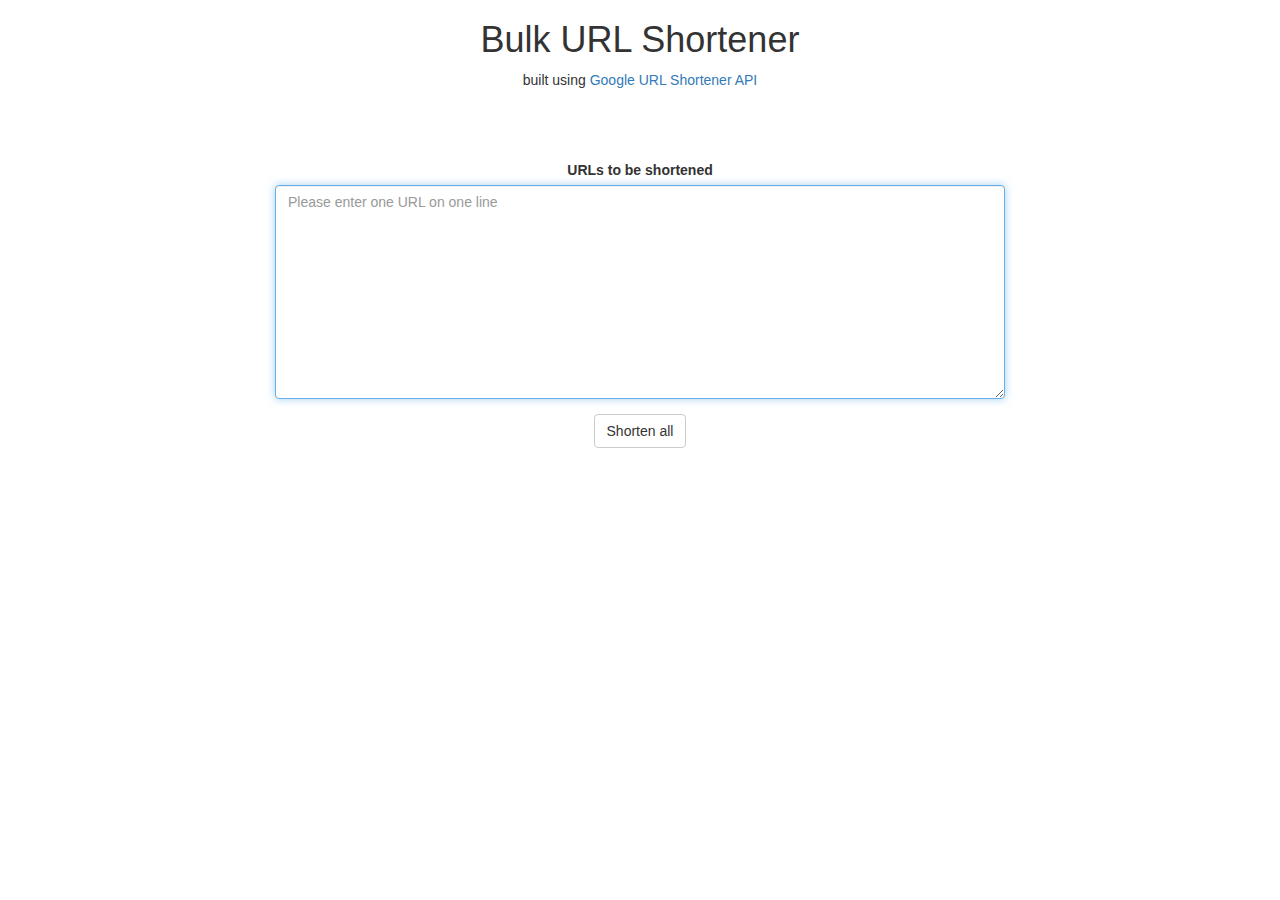
<file: websites/sahildua.com/bulk-url-shortener/index.html>
<!DOCTYPE html>
<html lang="en">
	<head>
		<meta charset="utf-8">
		<title>Bulk URL Shortener - by Sahil Dua</title>
		<meta name="viewport" content="width=device-width, initial-scale=1">
		<meta name="author" content="sahildua2305">
		<meta property="og:url" content="http://sahildua.com/bulk-url-shortener/"/>
		<meta property="og:site_name" content="Bulk URL Shortener"/>
		<meta property="og:title" content="Bulk URL Shortener - by Sahil Dua"/>
		<meta property="og:type" content="website"/>
		<meta property="og:image" content="http://sahildua.com/img/bulk-url-shortener.png"/>
		<meta property="og:description" content="A web app developed using Google URL Shortening API to shorten URLs in bulk."/>
		<meta name="description" content="A web app developed using Google URL Shortening API to shorten URLs in bulk.">
		<meta name="keywords" content="bulk url shortener, url shortener, shorten multiple urls at same time, shorten multiple urls, shorten multiple links, bulk url shorten, sahil, dua, sahil dua, sahildua2305, shorten urls in bulk">

		<script src="http://ajax.googleapis.com/ajax/libs/jquery/1.10.1/jquery.min.js"></script>
		<script src="https://maxcdn.bootstrapcdn.com/bootstrap/3.3.5/js/bootstrap.min.js"></script>
		<script src="http://files.aw20.net/jquery-linedtextarea/jquery-linedtextarea.js"></script>
		<link rel="stylesheet" href="https://maxcdn.bootstrapcdn.com/bootstrap/3.3.5/css/bootstrap.min.css">
		<link rel="stylesheet" href="http://files.aw20.net/jquery-linedtextarea/jquery-linedtextarea.css">

		<script>
			$(function() {
				// $(".lined-input").linedtextarea(
				// 	{selectedLine: 1}
				// );
			});
		</script>
	</head>
	<body>
		<div class="container">
			<div class="row">
				<h1 style="text-align:center;">Bulk URL Shortener</h1>
				<p style="text-align:center;">built using <a href="https://developers.google.com/url-shortener/v1/getting_started" target="_blank">Google URL Shortener API</a></p>
			</div>
				<div class="col-xs-2 col-sm-2 col-md-2 col-lg-2"></div>
							<div class="col-xs-8 col-sm-8 col-md-8 col-lg-8" style="margin-top:60px;text-align:center;">
								<form class="" name="urlForm" method="POST" action="">
									<div class="form-group">
										<label for="urls" >URLs to be shortened</label>
										<textarea class="form-control lined-input" placeholder="Please enter one URL on one line" name="urls" id="urls" maxlength="100000" cols="120" rows="10" autofocus required></textarea>
									</div>
									<div class="form-group">
										<input type="submit" name="shorten" id="shorten" class="btn btn-default btn-md " value="Shorten all" />
									</div>
								</form>
							</div>			</div>
		</div>
	</body>
	<script>
  (function(i,s,o,g,r,a,m){i['GoogleAnalyticsObject']=r;i[r]=i[r]||function(){
  (i[r].q=i[r].q||[]).push(arguments)},i[r].l=1*new Date();a=s.createElement(o),
  m=s.getElementsByTagName(o)[0];a.async=1;a.src=g;m.parentNode.insertBefore(a,m)
  })(window,document,'script','//www.google-analytics.com/analytics.js','ga');

  ga('create', 'UA-40193912-2', 'auto');
  ga('send', 'pageview');

</script>

<!-- Start of StatCounter Code for Default Guide -->
<script type="text/javascript">
var sc_project=9940142; 
var sc_invisible=1; 
var sc_security="b0991b09"; 
var scJsHost = (("https:" == document.location.protocol) ?
"https://secure." : "http://www.");
document.write("<sc"+"ript type='text/javascript' src='" +
scJsHost+
"statcounter.com/counter/counter.js'></"+"script>");
</script>
<noscript><div class="statcounter"><a title="site stats"
href="http://statcounter.com/" target="_blank"><img
class="statcounter"
src="http://c.statcounter.com/9940142/0/b0991b09/1/"
alt="site stats"></a></div></noscript>
<!-- End of StatCounter Code for Default Guide -->

<div style="display:none;"><script type="text/javascript" src="http://xslt.alexa.com/site_stats/js/s/a?url=sahildua.com"></script></div></html>
</file>
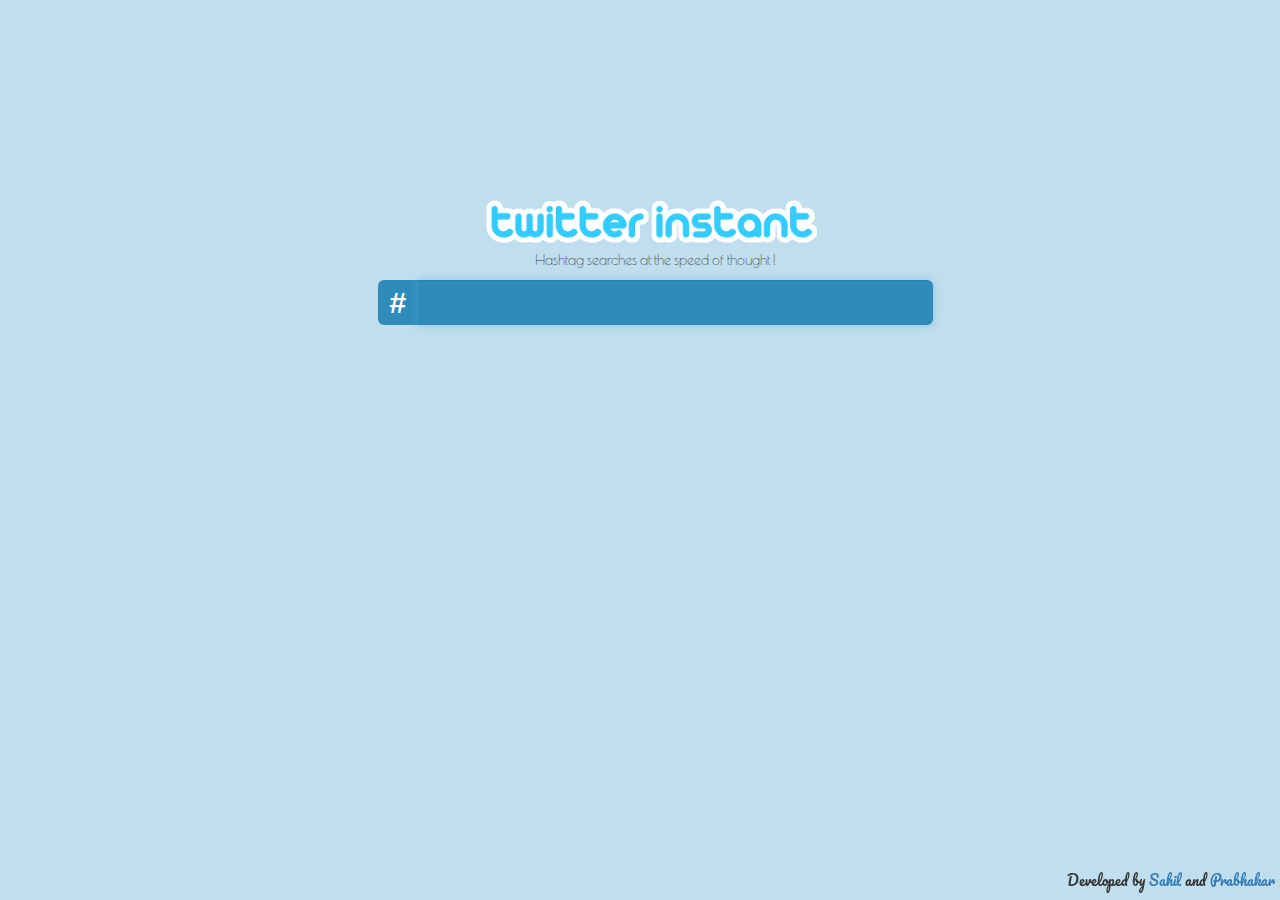
<file: websites/sahildua.com/twitter-instant/index.html>
<!DOCTYPE html>
<html>
<head>
	<title>Twitter Instant | Hashtag searches at the speed of thought !</title>
	<meta http-equiv="Content-Type" content="text/html; charset=ISO-8859-1">
	<meta property="og:url" content="http://twitter-instant.com"/>
	<meta property="og:site_name" content="Sahil Dua"/>
	<meta property="og:title" content="Twitter Instant | Hashtag searches at the speed of thought !"/>
	<meta property="og:image" content="http://twitter-instant.com/img/twitter-instant.jpg"/>
	<meta property="og:type" content="website"/>
	<meta property="og:description" content="Hashtag searches at the speed of thought !"/>
	<meta name="description" content="Hashtag searches at the speed of thought !">
	<meta name="keywords" content="Twitter Instant, Twitter, Instant, Youtube Instant, Sahil Dua, Sahil, sahildua2305, Twitter hashtag, hashtag search, real-time hashtag search, twitter search, twitter fast search">
	<meta name="author" content="Prabhakar Gupta">
	
	<link rel="stylesheet" href="https://maxcdn.bootstrapcdn.com/bootstrap/3.2.0/css/bootstrap.min.css"/>
	<!-- <link rel="stylesheet" href="css/bootstrap.min.css"  type="text/css"/> -->
	<!-- <link rel="stylesheet" href="css/font-awesome.min.css"  type="text/css"/> -->
	<link rel="stylesheet" href="css/theme.css">
	
	<!--<script src="js/jquery-1.10.2.js"></script>-->
	<!--<script src="js/bootstrap.min.js"></script>-->
	<!--<script src="http://ajax.googleapis.com/ajax/libs/jquery/1/jquery.min.js" type=text/javascript"></script>-->
	<script src="http://ajax.googleapis.com/ajax/libs/jquery/1.10.1/jquery.min.js" type="text/javascript"></script>
	
	<!-- Favicon -->
	<link rel="shortcut icon" href="http://sahildua.com/twitter-instant/img/icon128.png">
	
</head>

<!---->

<body class="container">
	<div class="visibile-lg" style="margin: 15% 0;"></div>
	<div class="container text-center">
		<img class="image-head" src="img/e076678e0a939c47703e3f0afe8e6e03.png">
		<div><p style="font-family: 'Poiret One', cursive;">Hashtag searches at the speed of thought !</p></div>
		<!-- <hr> -->
		<div class="row">
			<!-- <h2 class="header-text">Hashtag searches at the speed of thought !</h2> -->
			<!-- <br> -->
			<div class="col-md-6 col-md-offset-3">
				<div class="form-group text-center">
					<div class="input-group" id="hastag-search">
						<label class="sr-only" for="hashtag">HashTag</label>
						<div class="input-group-addon" id="loading">#</div>
						<input class="form-control" type="text" name="hashtag" id="instant_search" autofocus />
					</div>
					<button class="btn btn-success" id="refresh" onclick="refresh()">Refresh</button>
				</div>
			</div>
		</div>
		<div class="row">
			<div class="col-md-8 col-md-offset-2">
				<div id="instant_results"></div>
			</div>
		</div>

<script type="text/javascript">
	$("#refresh").hide();
	
	function loadData(keyword){
		$(".visibile-lg").hide();
		var data = "keyword=#"+keyword;
		$.ajax({
			url : 'search.php',
			type : 'post',
			data : data,
			success : function(r){
				var data = JSON.parse(r);
				console.log(data);
				if(data["success"] == "true" && data["response"]["statuses"].length == 0){
					$("#instant_results").html("<p class='text-center'>No recent tweets available!</p>");
					$("#refresh").show();
				}
				else if(data["success"] == "true"){
					$("#instant_results").html(data["html"]);
					$("#refresh").show();
				}
				else if(data["success"] == "null"){
					$("#instant_results").html("<p class='text-center'>Enter hashtag that you want to search.</p>");
					$("#refresh").hide();
				}
				else{
					$("#instant_results").html("<p class='text-center'>Sorry! Something went wrong!</p>");
					$("#refresh").hide();
				}
				//console.log(data.success);
				//console.log(data.response.statuses.length);
				$("#loading").html('#');
			},
			error : function(e){
				$("instant_results").html(e);
				$("#loading").html('#');
			}
		});
	}
	
	//var currentKeyword = $("#instant_search").val();
	/*$("#instant_search").bind("change paste keyup",function(){
		var keyword = $("#instant_search").val();
		if(currentKeyword != keyword){
			$("#loading").html('<img src="img/loader.gif" width="19" />');
			loadData(keyword);
			currentKeyword = keyword;
		}
	});*/
	
	var timeout = null;
	$("#instant_search").bind("keyup", function(e){
		var keyword = $("#instant_search").val();
		clearTimeout(timeout);
		timeout = setTimeout(function(){
			$("#loading").html('<img src="img/loader.gif" width="19"/>');
			loadData(keyword);
		}, 500);
	});
	
	function refresh(){
		keyword = $("#instant_search").val();
		$("#loading").html('<img src="img/loader.gif" width="19"/>');
		loadData(keyword);
		currentKeyword = keyword;
	}
</script>


		<p class="text-center developer-text">Developed by <a href="http://sahildua.com" target="_blank">Sahil</a> and <a href="http://prabhakargupta.tk/" target="_blank">Prabhakar</a></p>
		
		<script>
  (function(i,s,o,g,r,a,m){i['GoogleAnalyticsObject']=r;i[r]=i[r]||function(){
  (i[r].q=i[r].q||[]).push(arguments)},i[r].l=1*new Date();a=s.createElement(o),
  m=s.getElementsByTagName(o)[0];a.async=1;a.src=g;m.parentNode.insertBefore(a,m)
  })(window,document,'script','//www.google-analytics.com/analytics.js','ga');

  ga('create', 'UA-40193912-2', 'auto');
  ga('send', 'pageview');

</script>

<!-- Start of StatCounter Code for Default Guide -->
<script type="text/javascript">
var sc_project=9940142; 
var sc_invisible=1; 
var sc_security="b0991b09"; 
var scJsHost = (("https:" == document.location.protocol) ?
"https://secure." : "http://www.");
document.write("<sc"+"ript type='text/javascript' src='" +
scJsHost+
"statcounter.com/counter/counter.js'></"+"script>");
</script>
<noscript><div class="statcounter"><a title="site stats"
href="http://statcounter.com/" target="_blank"><img
class="statcounter"
src="http://c.statcounter.com/9940142/0/b0991b09/1/"
alt="site stats"></a></div></noscript>
<!-- End of StatCounter Code for Default Guide -->

<div style="display:none;"><script type="text/javascript" src="http://xslt.alexa.com/site_stats/js/s/a?url=sahildua.com"></script></div>	</body>
</html>
</file>
<file: websites/sahildua.com/twitter-instant/css/theme.css>
@import url(http://fonts.googleapis.com/css?family=Poiret+One|Pacifico);

body {
	padding-top:20px;
	padding-bottom: 0px;
	background-image: url(https://abs.twimg.com/images/themes/theme1/bg.png);
	background-attachment: fixed;
	background-repeat: repeat;
	background-repeat: no-repeat;
	background-color: #C0DEED;
}

/* Custom container */
.container-narrow {margin: 0 auto;max-width: 700px;}
.container-narrow > hr {margin: 30px 0;}

/* Main marketing message and sign up button */
.jumbotron {
	margin: 60px 0 0px;
	text-align: center;
	padding: 0;
	background:url('../img/bg.jpg') repeat center center;
/*	opacity:0.9;
*/	color:#fff;
	background: none;
}
.jumbotron h1 {
	font-size: 72px;
	line-height: 1;
	font-family: "Trebuchet MS", Helvetica, sans-serif;
	color: rgb(81, 142, 169);
	font-weight: bold;
}
.jumbotron .btn {font-size: 21px;padding: 14px 24px;}

.controls textarea{width:70%;}
img.timeline{float: left;margin: 1%;padding: 0%;}

.timeline-tweets{
	margin-bottom:0.5%;
	background:#fff;
	-webkit-border-radius: 5px;
	-moz-border-radius: 5px;
	border-radius: 5px;
	color: #000;
	text-align: left;
}

.timeline-tweets a{
	color: rgb(142, 193, 218);
}

.timeline-tweets a:hover{
	text-decoration:underline;
}

.timeline-tweets p{
	padding-top:0.5%;
	margin:0%;
	font-weight:bold;
}

.timeline-close{float: right;padding-right: 1%;}
.charCount{margin-left:67%;}
.tweet-controls{text-align:right;width:100%;padding:0% 1%;}
.tweet-controls a{}
a:hover{text-decoration:none;}

.head-text-big{
	font-size: 30px;
	font-weight: bold;
	color: white;
}

.no-tweets-text{
	font-weight: bold;
	color: rgb(81, 142, 169);
	font-size: 21px;
}

.social-connect-butt{
	font-size:32px;
	color:rgba(255, 255, 255, 0.95);
	margin: 0 -2px;
	padding:10px 13px;
    -webkit-transition: all 0.3s;
    -moz-transition: all 0.3s;
    -ms-transition: all 0.3s;
    -o-transition: all 0.3s;
    transition: all 0.3s; 	
}

.not-phone-social-animate a:hover .social-connect-butt{
	padding-left:35px;
}

#tw .social-connect-butt {background-color:#00aced;}
#fb .social-connect-butt {background-color:#3b5998;}
#gp .social-connect-butt {background-color:#dd4b39;}
#pi .social-connect-butt {background-color:#cb2027;}
#li .social-connect-butt {background-color:#007bb6;}
#rd .social-connect-butt {background-color:#CEE3F8;}
#tm .social-connect-butt {background-color:#32506d;}

.header-text{
	font-size: 20px;
	color: rgb(0, 0, 0);
	font-weight: 200;
	width: 70%;
	background-color: white;
	padding: 5px;
	margin: 0 auto;
	text-align: center;
}

.image-head{
	width: 30%;
}

.developer-text{
	font-family: 'Pacifico', cursive;
	position: fixed;
	text-align: center;
	bottom: 0;
	right: 5px;
}

#hastag-search .input-group-addon{
  border: none;
  background-color: rgb(47, 139, 186);
  border-top-left-radius: 6px;
  border-top-right-radius: 0;
  border-bottom-right-radius: 0;
  border-bottom-left-radius: 6px;
  color: white;
  font-size: 30px;
  font-weight: 900;
}

#hastag-search #instant_search{
  min-height: 45px;
  /* border-radius: 6px; */
  background-color: rgb(47, 139, 186);
  border-top-left-radius: 0;
  border-top-right-radius: 6px;
  border-bottom-right-radius: 6px;
  border: none;
  border-bottom-left-radius: 0;
  color: white;
  font-size: 20px;
  font-weight: 900;
  font-family: sans-serif;
}

@media screen and (max-width: 720px)  {
	.image-head{
		width: 70%;
	}	
}

@media screen and (max-width: 480px) {
	.image-head{
		width: 100%;
	}	
}
</file>
